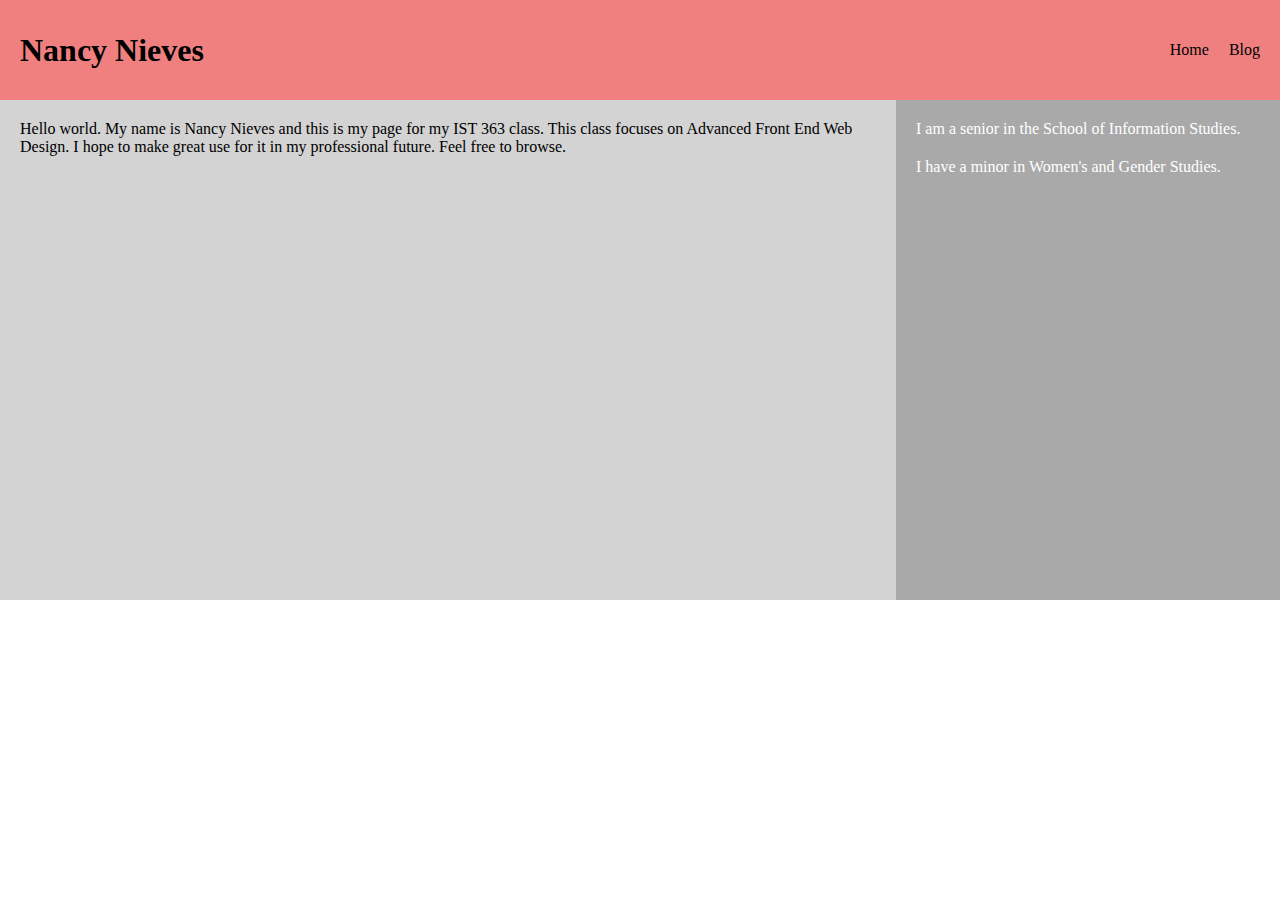
<file: index.html>
<!DOCTYPE html>
<html lang="en">
<head>
    <meta charset="UTF-8">
    <meta name="viewport" content="width=device-width, initial-scale=1.0">
    <meta http-equiv="X-UA-Compatible" content="ie=edge">
    <title>IST 363 Lab 1</title>

    <link rel="stylesheet" href="styles.css"/>
</head>
<body>
    <div class="header">
        <h1>Nancy Nieves</h1>

        <ul class="navigation">
            <li>
                <a href="index.html">Home</a>
            </li>
            <li>
                <a href="blog.html">Blog</a>
            </li>
        </ul>
    </div>

    <div class="main">
        <div class="content">
            <p>
                Hello world. My name is Nancy Nieves and this is my page for
                my IST 363 class. This class focuses on Advanced Front End
                Web Design. I hope to make great use for it in my professional
                future. Feel free to browse.
            </p>
        </div>

        <div class="sidebar">
            <p>
                I am a senior in the School of Information Studies.
            </p>

            <p>
                I have a minor in Women's and Gender Studies.
            </p>
        </div>
    </div>
</body>
</html>
</file>
<file: styles.css>
html{
    padding: 0px;
    margin: 0px;
}

body{
    padding: 0px;
    margin: 0px;
}

.header{
    height: 60px;
    line-height: 60px;
    padding: 20px;
    background-color: lightcoral;
}

.header h1{
    float: left;
    margin: 0px;
}

.navigation{
    float: right;
    list-style-type: none;
    margin: 0px;
    padding: 0px;
}

.navigation li{
    float: left;
    margin-left: 20px;
}

a {
    color: black;
    text-decoration: none;
}

.content{
    width: 70%;
    float: left;
    background-color: lightgray;
    min-height: 500px;
}

.sidebar{
    width: 30%;
    float: left;
    background-color: darkgray;
    color: white;
    min-height: 500px;
}

p {
    margin: 20px;
}

.blog-post{
    margin: 10px;
    background-color: white;
    border: 2px solid;
    border-color: lightgray;
    border-radius: 25px;
    padding: 10px;
}

.Pixel{
    float: left;
    margin-right: 10px;
    margin-bottom: 10px;
}
</file>
